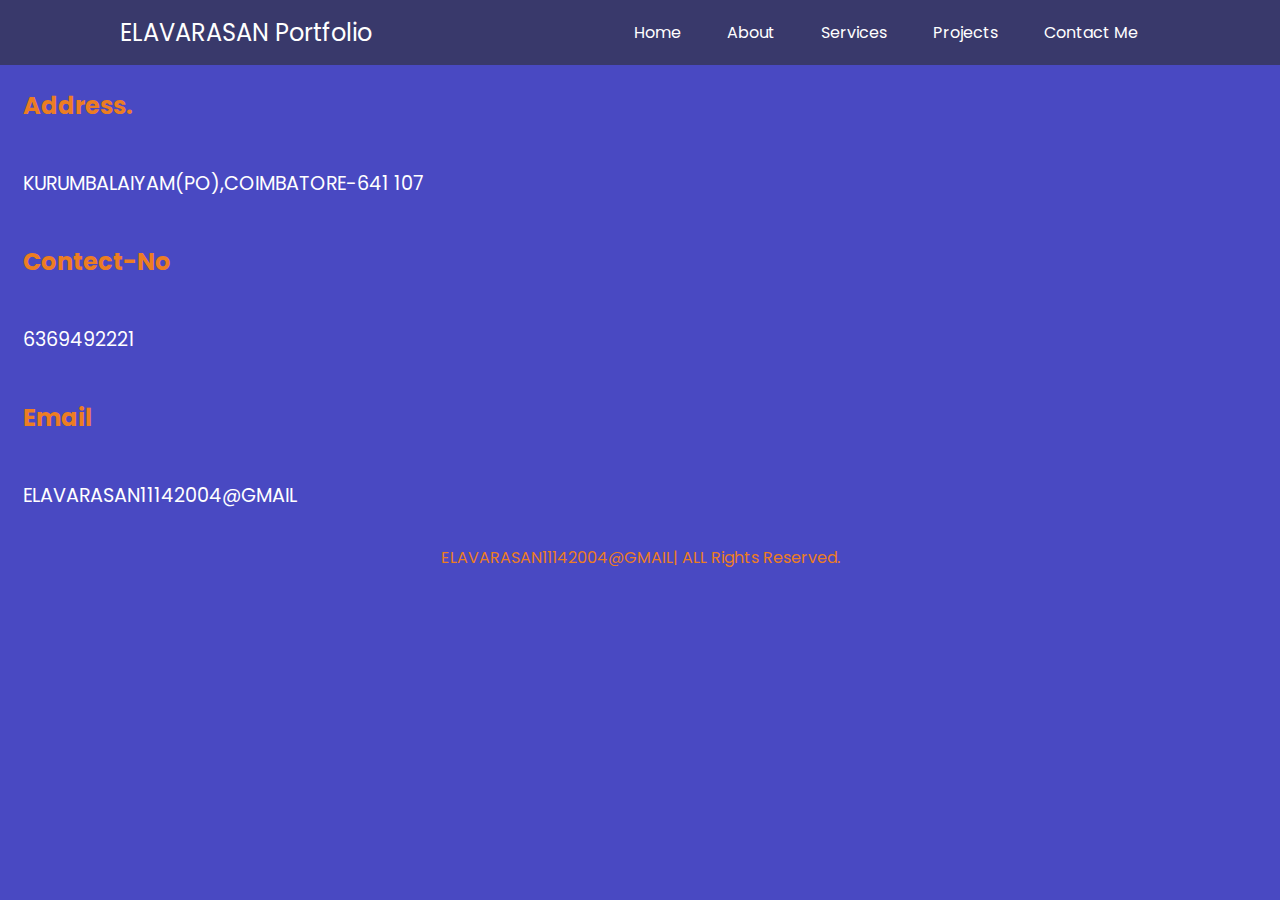
<file: CodeSoft-Level1-Task2/contact.html>
<!DOCTYPE html>

<html>
  <head>
    <meta charset="utf-8" />
    <meta http-equiv="X-UA-Compatible" content="IE=edge" />
    <title>My Portfolio</title>
    <link
      rel="stylesheet"
      href="https://cdn.jsdelivr.net/npm/bootstrap@5.2.3/dist/css/bootstrap.min.css"
      integrity="sha384-rbsA2VBKQhggwzxH7pPCaAqO46MgnOM80zW1RWuH61DGLwZJEdK2Kadq2F9CUG65"
      crossorigin="anonymous"
    />
    <meta name="description" content="" />
    <meta name="viewport" content="width=device-width, initial-scale=1" />
    <link rel="stylesheet" href="contect.css" />
    <link rel="preconnect" href="https://fonts.googleapis.com" />
    <link rel="preconnect" href="https://fonts.gstatic.com" crossorigin />
    <link
      href="https://fonts.googleapis.com/css2?family=Poppins:ital,wght@0,100;0,200;0,300;0,500;0,600;0,700;0,800;0,900;1,100;1,200;1,300;1,400;1,500;1,600;1,700;1,800;1,900&family=Roboto:wght@500&family=Ubuntu:wght@300&display=swap"
      rel="stylesheet"
    />
    <style></style>
  </head>
  <body>
    <header>
      <nav>
        <div class="left">ELAVARASAN  Portfolio</div>
        <div class="right">
          <ul>
            <li><a href="index.html">Home</a></li>
            <li><a href="about.html">About</a></li>
            <li><a href="services.html">Services</a></li>
            <li><a href="project.html">Projects</a></li>
            <li><a href="contact.html">Contact Me</a></li>
          </ul>
        </div>
      </nav>
    </header>
    <main>
      <div class="content">
        <div class="address">
          <div class="icon">
            <i class="fa fa-address-book" aria-hidden="true"></i>
          </div>
          <h1>Address.</h1>
          <p>
            KURUMBALAIYAM(PO),COIMBATORE-641 107        
          </p>
        </div>
        <div class="Contect-No">
          <h1>Contect-No</h1>
          <p>6369492221</p>
        </div>
        <div class="email">
          <h1>Email</h1>
          <p>ELAVARASAN11142004@GMAIL</p>
        </div>
      </div>
    </main>

    <div class="footer-rights">
        ELAVARASAN11142004@GMAIL| ALL Rights Reserved.
    </div>
  </body>
</html>
</file>
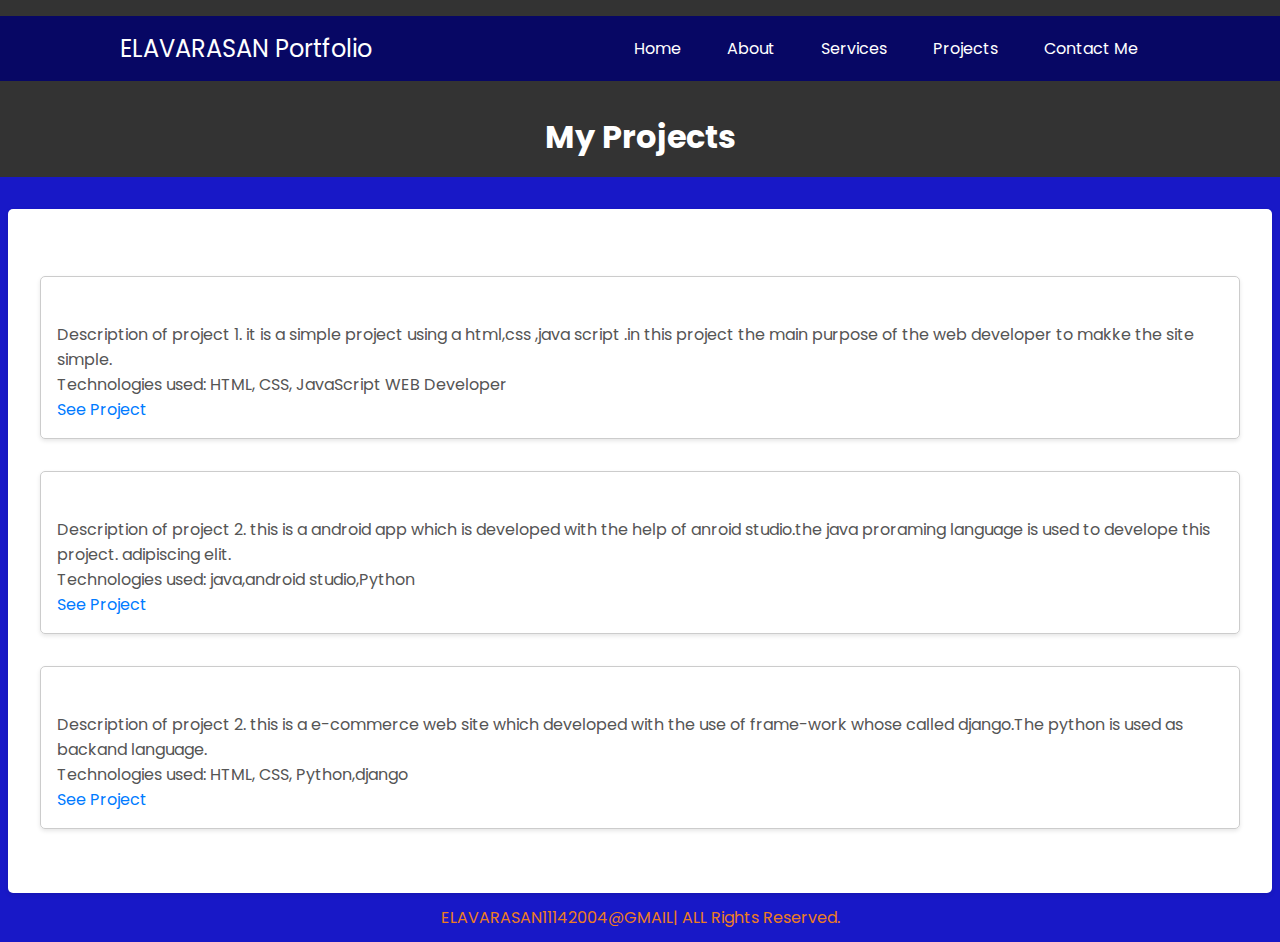
<file: CodeSoft-Level1-Task2/project.html>
<!DOCTYPE html>

<html>
  <head>
    <meta charset="utf-8" />
    <meta http-equiv="X-UA-Compatible" content="IE=edge" />
    <title>My Portfolio</title>
    <meta name="description" content="" />
    <meta name="viewport" content="width=device-width, initial-scale=1" />
    <link rel="stylesheet" href="project.css" />
    <link rel="preconnect" href="https://fonts.googleapis.com" />
    <link rel="preconnect" href="https://fonts.gstatic.com" crossorigin />
    <link
      href="https://fonts.googleapis.com/css2?family=Poppins:ital,wght@0,100;0,200;0,300;0,500;0,600;0,700;0,800;0,900;1,100;1,200;1,300;1,400;1,500;1,600;1,700;1,800;1,900&family=Roboto:wght@500&family=Ubuntu:wght@300&display=swap"
      rel="stylesheet"
    />
  </head>
  <body>
    <header>
      <nav>
        <div class="left">ELAVARASAN Portfolio</div>
        <div class="right">
          <ul>
            <li><a href="index.html">Home</a></li>
            <li><a href="about.html">About</a></li>
            <li><a href="services.html">Services</a></li>
            <li><a href="project.html">Projects</a></li>
            <li><a href="contact.html">Contact Me</a></li>
          </ul>
        </div>
      </nav>
    </header>
    <main>
      <header>
        <h1>My Projects</h1>
      
      </header>

      <div class="container">
        <h2>Projects</h2>
        <div class="project">
          <h3>Project 1</h3>
          <p>
            Description of project 1. it is a simple project using a html,css ,java script .in this project the main purpose of the web developer to makke the site simple.</p>
          </p>
          <p>Technologies used: HTML, CSS, JavaScript WEB Developer</p>
          <p><a href="#">See Project</a></p>
        </div>
        <div class="project">
          <h3>Project 2</h3>
            <p>
            Description of project 2. this is a android app which is developed with the help of anroid studio.the java proraming language is used to develope this project.
            adipiscing elit.
          </p>
          <p>Technologies used: java,android studio,Python</p>
          <p><a href="#">See Project</a></p>
        </div>
        <div class="project">
          <h3>Project 3</h3>
          <p>
            Description of project 2. this is a e-commerce web site which developed with the use of frame-work whose called django.The python is used as backand language.          </p>
          <p>Technologies used: HTML, CSS, Python,django</p>
          <p><a href="#">See Project</a></p>
        </div>
      </div>
    </main>

    <div class="footer-rights">
      ELAVARASAN11142004@GMAIL| ALL Rights Reserved.
    </div>
  </body>
</html>
</file>
<file: CodeSoft-Level1-Task2/contect.css>
* {
    margin: 0;
    padding: 0;
  }
  body {
    background-color: rgb(73, 73, 194);
    color: white;
    font-family: "Poppins", sans-serif;
  }
  nav {
    display: flex;
    justify-content: space-around;
    align-items: center;
    height: 65px;
    background-color: rgb(57, 57, 107);
  }
  nav ul {
    display: flex;
    justify-content: center;
  }
  nav ul li {
    list-style: none;
    margin: 0 23px;
  }
  nav ul li a {
    text-decoration: none;
    color: white;
  }
  nav ul li a:hover {
    color: rgb(236, 125, 34);
    font-size: 1.07rem;
  }
  main hr {
    border: 0;
    background: rgb(236, 125, 34);
    height: 1.2px;
    margin: 40px 84px;
  }
  .left {
    font-size: 1.5rem;
  }
  .footer-rights {
    text-align: center;
    color: rgb(236, 125, 34);
    padding: 12px 0;
  }
  .content  h1{
    font-size: 1.5rem;
    font-family: "Poppins", sans-serif ;
    padding: 23px;
    margin: 0%;
    color: rgb(236, 125, 34);
    justify-content: center;
    
  }
  .content  p{
    font-size: 1.2rem;
    font-family: "Poppins", sans-serif ;
    padding: 23px;
  }
</file>
<file: CodeSoft-Level1-Task2/project.css>
* {
    margin: 0;
    padding: 0;
  }
  body {
    background-color: rgb(24, 24, 199);
    color: white;
    font-family: "Poppins", sans-serif;
  }
  nav {
    display: flex;
    justify-content: space-around;
    align-items: center;
    height: 65px;
    background-color: rgb(7, 7, 100);
  }
  nav ul {
    display: flex;
    justify-content: center;
  }
  nav ul li {
    list-style: none;
    margin: 0 23px;
  }
  nav ul li a {
    text-decoration: none;
    color: white;
  }
  nav ul li a:hover {
    color: rgb(214, 103, 12);
    font-size: 1.07rem;
  }
  main hr {
    border: 0;
    background: rgb(236, 125, 34);
    height: 1.2px;
    margin: 40px 84px;
  }
  .left {
    font-size: 1.5rem;
  }
  
  
  .leftsection {
    font-size: 1.5 rem;
    margin: 100px 0;
  }
  .footer-rights {
    text-align: center;
    color: rgb(236, 125, 34);
    padding: 12px 0;
  }


  header {
    background-color: #333;
    color: white;
    text-align: center;
    padding: 1rem 0;
  }

  .container {
    max-width: 1200px;
    margin: 0 auto;
    padding: 2rem;
    background-color:white;
    box-shadow: 0 2px 4px rgba(0, 0, 0, 0.1);
    border-radius: 5px;
    margin-top: 2rem;
  }

  .project {
    margin-bottom: 2rem;
    padding: 1rem;
    border: 1px solid #ccc;
    border-radius: 5px;
    box-shadow: 0 2px 4px rgba(0, 0, 0, 0.1);
  }

  .project h3 {
    margin-top: 0;
  }

  .project p {
    margin: 0;
    color: #555;
  }

  .project a {
    color: #007bff;
    text-decoration: none;
  }

  .project a:hover {
    text-decoration: underline;
  }
</file>
